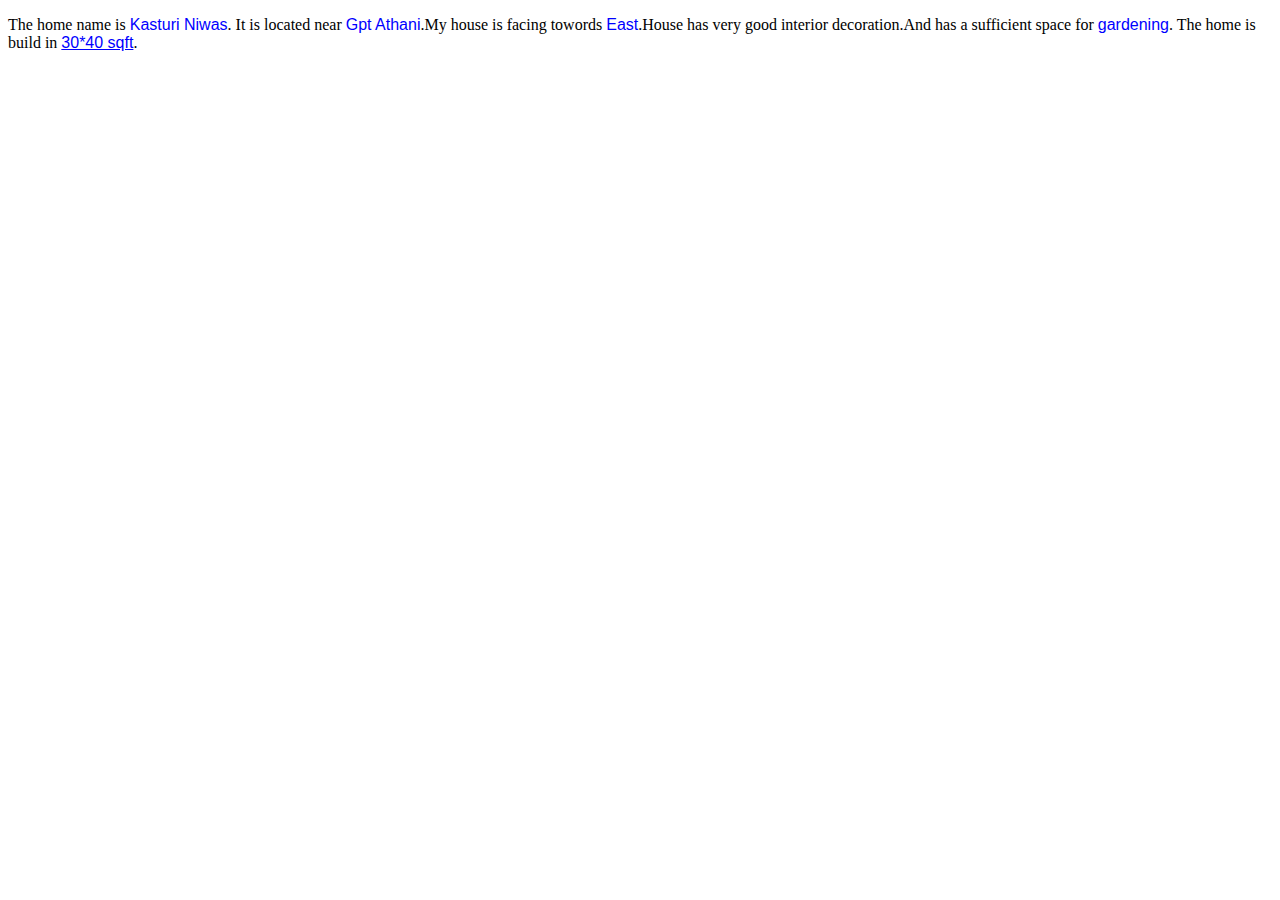
<file: prog1/index.html>
<!DOCTYPE html>
<html lang="en">

<head>
    <meta charset="UTF-8">
    <meta http-equiv="X-UA-Compatible" content="IE=edge">
    <meta name="viewport" content="width=device-width, initial-scale=1.0">
    <title>Dynamic Document</title>
    <link rel="stylesheet" href="style.css">  
</head>
<body>   
    <p>The home name is <span class="praise-style1">Kasturi Niwas</span>. It is located near <span class="praise-style2">Gpt Athani</span>.My house is facing towords <span class="praise-style3">East</span>.House has very good interior decoration.And has a sufficient space for
    <span class="praise-style1">gardening</span>. The home is build in <span class="underline praise-style3">30*40 sqft</span>.</p>
</body>
</html>
</file>
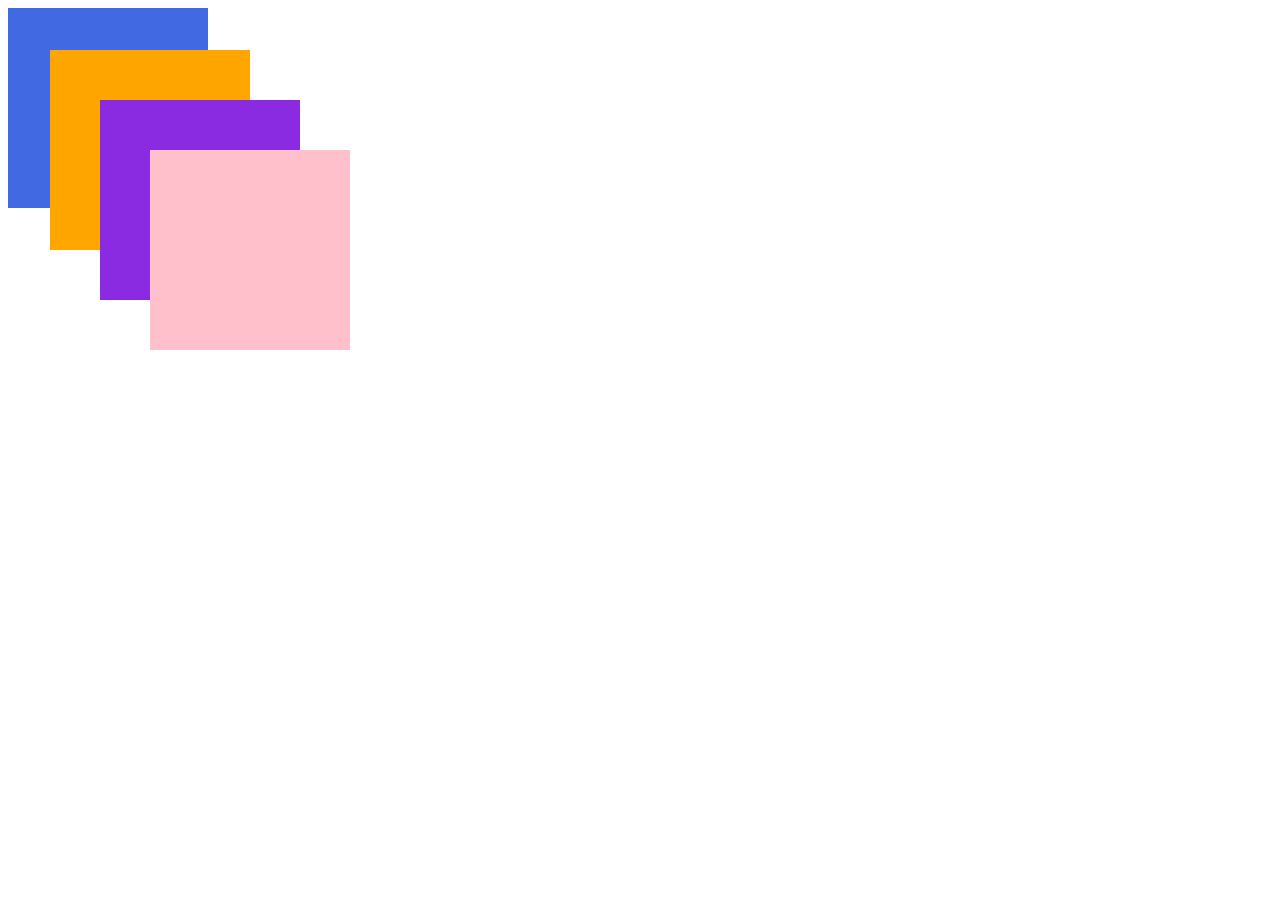
<file: prog2/index.html>
<!DOCTYPE html>
<html lang="en">
<head>
    <meta charset="UTF-8">
    <meta http-equiv="X-UA-Compatible" content="IE=edge">
    <meta name="viewport" content="width=device-width, initial-scale=1.0">
    <title>Document</title>
    <link rel="stylesheet" href="style.css">
</head>
<body>
    <div id="cont1" class="container1" onclick="toTop('cont1')"></div>
    <div id="cont2" class="container2" onclick="toTop('cont2')"></div>
    <div id="cont3" class="container3" onclick="toTop('cont3')"></div>
    <div id="cont4" class="container4" onclick="toTop('cont4')"></div>

    <script src="index.js"></script>
</body>
</html>
</file>
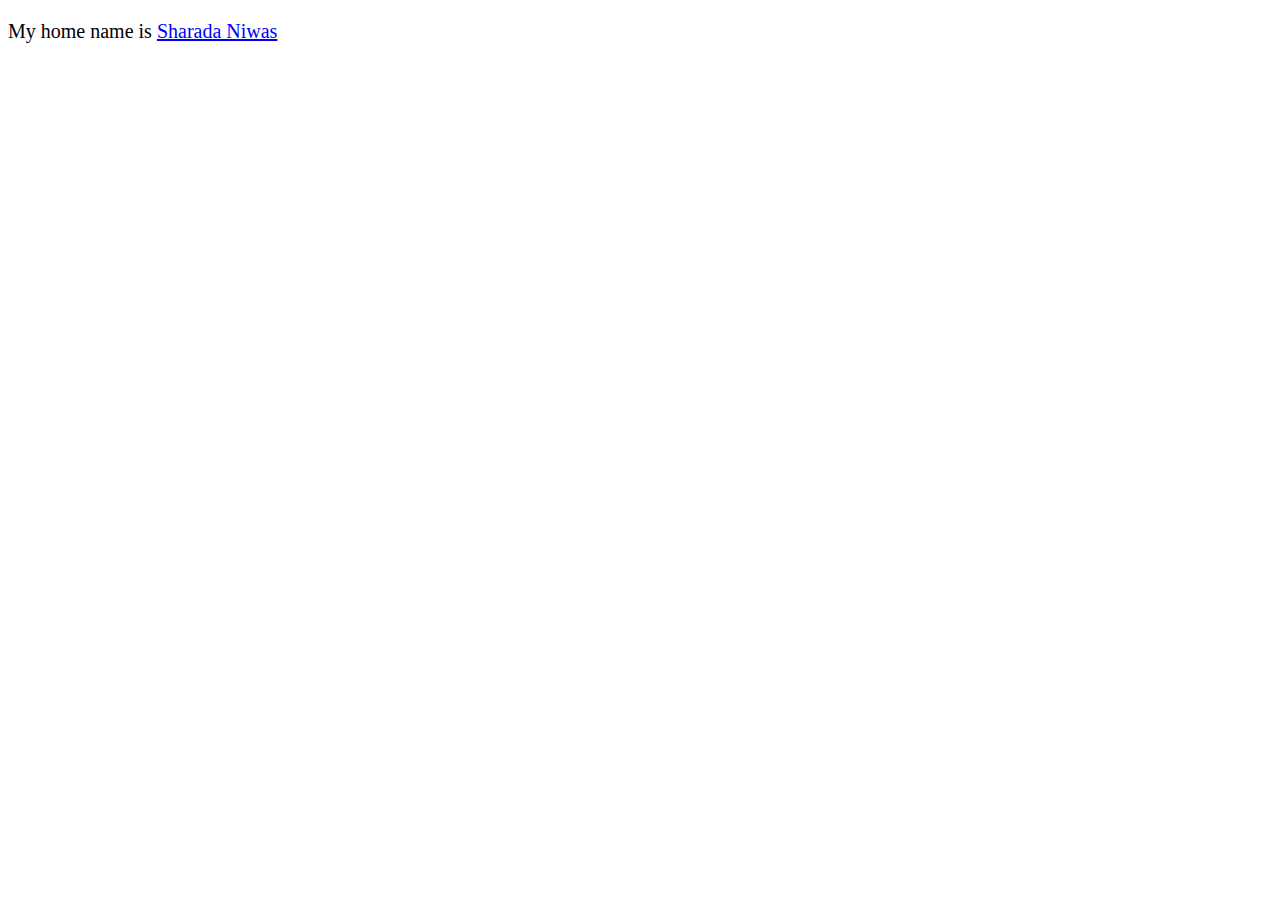
<file: prog1/prog1.html>
<!DOCTYPE html>
<html lang="en">
<head>
    <meta charset="UTF-8">
    <meta http-equiv="X-UA-Compatible" content="IE=edge">
    <meta name="viewport" content="width=device-width, initial-scale=1.0">
    <title>Dynamic changes</title>
    <style type="text/css">
        p.regtext{
            font:normal 20px times;
            
        }
    </style>
</head>
<body>
    <p class="regtext">
        My home name is 
        <span style="color:blue; text-decoration: underline;" onmouseover="this.style.color='red'; this.style.font='italic 22px script'"
        onmouseout="this.style.color='blue'; this.style.font='italic 20px times'">
            Sharada Niwas
        </span>
    </p>
    
</body>
</html>
</file>
<file: prog1/style.css>
span {
    color: blue;
    font-family: Verdana, Tahoma, sans-serif;
}

.praise-style1:hover {
    color: red;
    font: italic 22px serif;
}

.praise-style2:hover {
    color: green;
    font: bold 22px serif;
}

.praise-style3:hover {
    color: purple;
    font: italic 22px serif;
}

.underline {
    text-decoration: underline;
}
</file>
<file: prog2/style.css>
div{
    position: absolute;
    width: 200px;
    height: 200px;
    z-index: 0;
}

.container1{
    background-color: royalblue;    
}

.container2{
    background-color: orange;   
    top: 50px;
    left: 50px; 
}

.container3{
    background-color: blueviolet;   
    top: 100px;
    left: 100px; 
}

.container4{
    background-color: pink;   
    top: 150px;
    left: 150px; 
}
</file>
